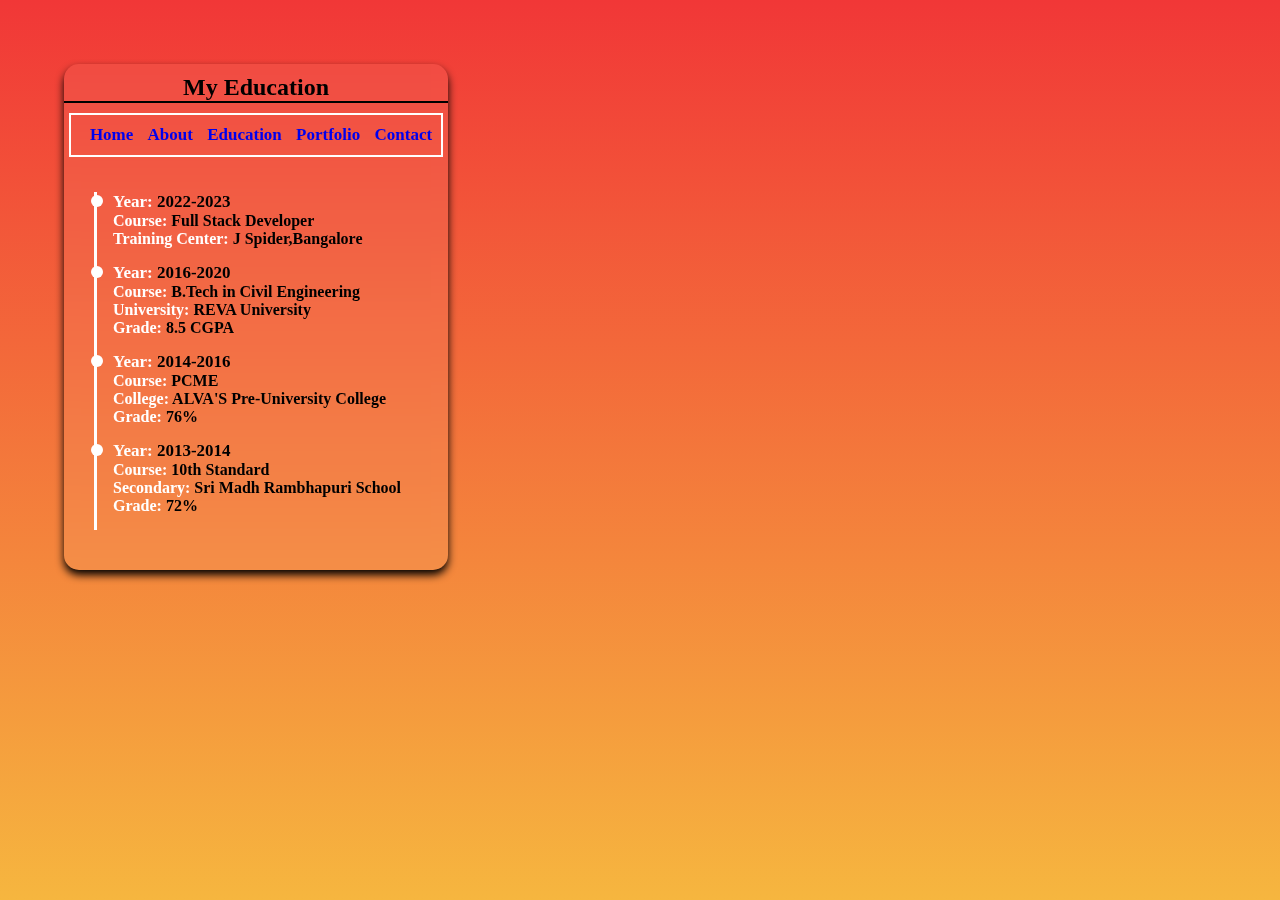
<file: education.html>
<!DOCTYPE html>
<html lang="en">
<head>
    <meta charset="UTF-8">
    <meta http-equiv="X-UA-Compatible" content="IE=edge">
    <meta name="viewport" content="width=device-width, initial-scale=1.0">
    <title>Document</title>
    <link rel="stylesheet" href="./education.css">
</head>
<body>
    <header> 
        <h2>My Education</h2> 
        <div class="nav"> 
            <a href="./index.html"> Home </a> 
            <a href="./about.html"> About </a> 
            <a href="./education.html"> Education </a> 
            <a href="./portfolio.html"> Portfolio </a> 
            <a href="./contact.html"> Contact </a> 
        </div> 

        <div class="container">
            <div class="box">
                <div class="year"> <span>Year:</span>  2022-2023</div>
                <span>Course:</span> Full Stack Developer  <br>
                <span>Training Center:</span> J Spider,Bangalore <br>
                </div>
            <div class="box">
                <div class="year"> <span>Year:</span>  2016-2020</div>
                <span>Course:</span> B.Tech in Civil Engineering
                <span>University:</span> REVA University <br>
                <span>Grade:</span> 8.5 CGPA
            </div>
            <div class="box">
                <div class="year"> <span>Year:</span>  2014-2016</div>
                <span>Course:</span> PCME  <br>
                <span>College:</span> ALVA'S Pre-University College  <br>
                <span>Grade:</span> 76%
            </div>
            <div class="box">
                <div class="year"> <span>Year:</span>  2013-2014</div>
                <span>Course:</span> 10th Standard  <br>
                <span>Secondary:</span> Sri Madh Rambhapuri School <br>
                <span>Grade:</span> 72%
            </div>
        </div>


        
                
</header>
    
</body>
</html>
</file>
<file: education.css>
*{
    margin: 0;
    padding: 0;
    box-sizing: border-box;
    text-decoration: none;
    
}

body{
    height: 100vh;
    position: relative;
    display: flex;
    padding: 5%  5%;
    align-items: flex-start;
    justify-content: space-between;   
    background: linear-gradient(rgb(241, 55, 55), rgb(246, 182, 63));
}

 header{
    width: 24rem;
    background: rgba(248, 247, 247, 0.059);
    box-shadow: 0px 5px 8px;
    backdrop-filter: blur(.4rem);
    text-align: center;
    color: black;
    font-weight: 600;
    padding-top: 10px;
    border-radius: 15px;   
    padding-bottom: 10px; 
}

header h2{
    border-bottom: 2px solid black;
    margin-bottom: 10px;
}
header a{
   padding-left: 10px;
   font-weight: 800;
   font-size: 17px;
}
header .nav{
    padding: 10px 5px;
    border: 2px solid white;
    margin: 5px;
}
header a:hover{
    color: white;
}

header .container{
    display: block;
    text-align: left;
    padding: 30px;  
}

header .container .box{
    width: 340px;
    padding: 0 16px 15px;
    border-left: 3px solid#fff;
}
header .container .box .year{
    font-size: 17px;
    position: relative;
    width: 300px;
}
header .container .box .year::before{
    content: '';
    position: absolute;
    top: 3px;left: -1.4rem;
    height: 12px;width: 12px;
    border-radius: 50%;
    background: #fff;
}
header .container .box span{
    font-weight: 900;
    color: white;
   
}
</file>
